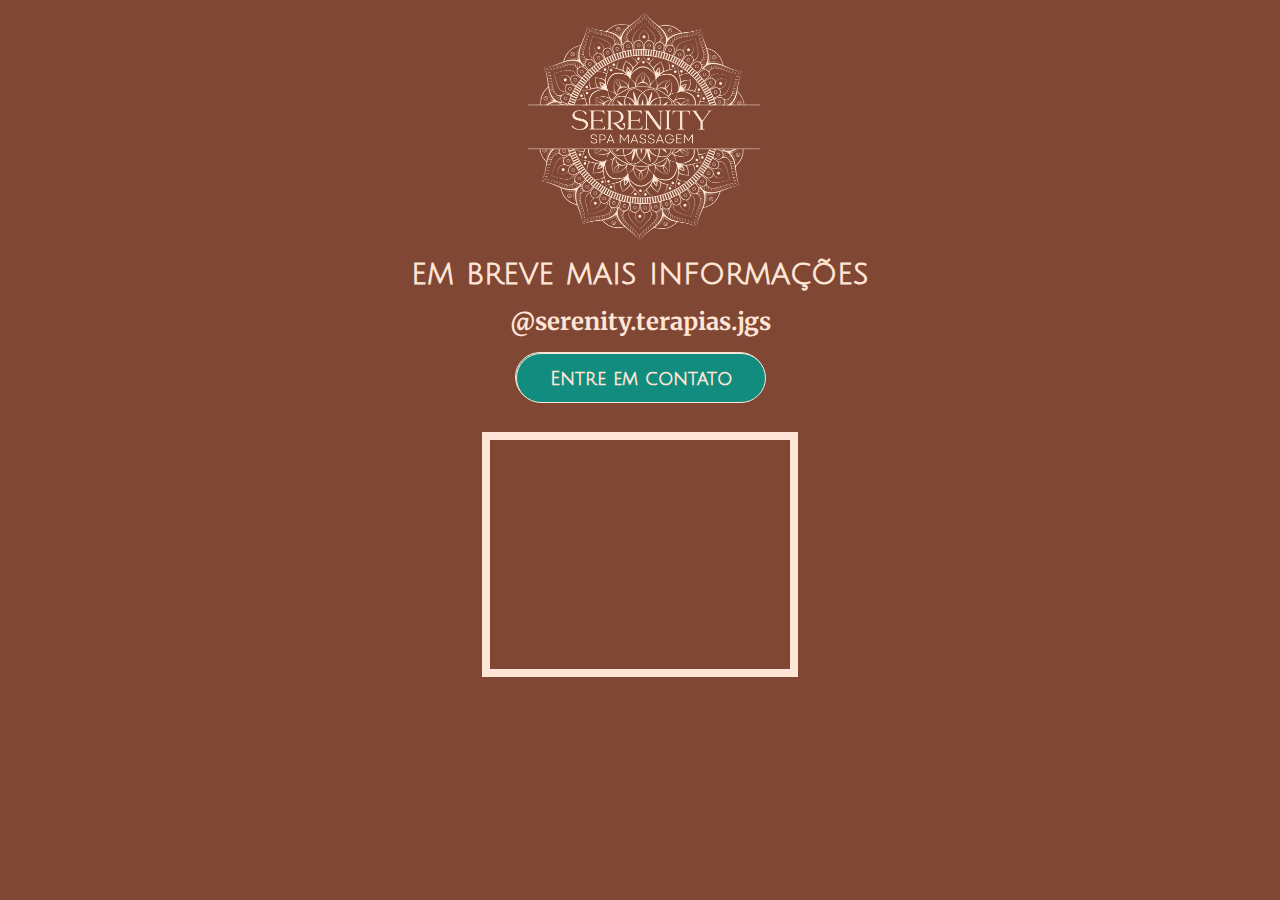
<file: index.html>
<!DOCTYPE html>
<html lang="pt-br">
<head>
    <meta charset="UTF-8">
    <meta name="viewport" content="width=device-width, initial-scale=1.0">
    <title>:: SERENITY SPA MASSAGEM ::</title>
    <link rel="stylesheet" href="css/style.css">
    <link rel="shortcut icon" href="imagens/favicon.ico" type="image/x-icon">
</head>
<body>
    <img src="imagens/SERENITY.png" alt="logotipo serenity" class="logo">
    <h1 class="text">em breve mais informações</h1>
    <a href="https://www.instagram.com/serenity.terapias.jgs/" target="_blank">
        <h2 class="insta">@serenity.terapias.jgs</h2>
    </a>
    <a rel="nofollow" class="btn-whatsapp" data-id="3781" href="https://api.whatsapp.com/send?phone=5547988856131&amp;text=Ol%C3%A1,%20voc%C3%AA%20est%C3%A1%20interessado%20em%20uma%20massagem?%20Logo%20te%20atenderemos.%20Somos%20a%20Serenity%20Spa%20Massagem" target="_blank"><h2 class="whats"><button class="whats">Entre em contato</button></h2></a>
    <div class="map-responsive"><iframe src="https://www.google.com/maps/embed?pb=!1m18!1m12!1m3!1d3571.0820076590185!2d-49.08521562377925!3d-26.485304275482918!2m3!1f0!2f0!3f0!3m2!1i1024!2i768!4f13.1!3m3!1m2!1s0x94de94fdef29b7b3%3A0xfc3561085ccc7456!2sR.%20Jo%C3%A3o%20Marcato%2C%2013%20-%20Centro%2C%20Jaragu%C3%A1%20do%20Sul%20-%20SC%2C%2089251-670!5e0!3m2!1spt-BR!2sbr!4v1701423543114!5m2!1spt-BR!2sbr" width="300" height="225" style="border:0;" allowfullscreen="" loading="lazy" referrerpolicy="no-referrer-when-downgrade"></iframe></div>
</body>
</html>
</file>
<file: css/style.css>
@import url('https://fonts.googleapis.com/css2?family=Julius+Sans+One&family=Merriweather:ital,wght@0,300;0,400;0,700;0,900;1,300;1,400;1,700;1,900&display=swap');

/* 
font-family: 'Julius Sans One', sans-serif;
font-family: 'Merriweather', serif;
 */

 :root {
    --border: 2px solid blue;
    --back: #684f49;
    --font: #ffe5d5;
 }
* {
    margin: 0;
    padding: 0;
    font-family: 'Julius Sans One', sans-serif;
    background-color: #804734;
    color: #ffe5d5;
    box-sizing: border-box;
    text-decoration: none;
}

body{
    width: 100%;
    display: flex;
    flex-direction: column;
    align-items: center;
    justify-content: flex-start;
    
}
.logo {
   width: 20%;
}

.text {
    margin-bottom: 15px;
}
.insta{
    font-family: 'Merriweather', serif;
    text-decoration: none;
    margin-bottom: 15px;
    text-align: center;
}

.whats {
    width: 250px;
    height: 50px;
    border-radius: 50px;
    border: 1px solid #ffe5d5;
    background-color: #128C7E;
    margin-bottom: 15px;
    font-size: 1.1em;
    font-weight: 600;
}

.map-responsive{
    margin-top: 15px;
    margin-left: auto;
    margin-right: auto;
    border: 8px solid #ffe5d5;
    

}
/* home */
body {
    width: 100%;
}
 #menu {
    height: 150px;
    width: 100%;
    border-bottom: 1px solid #fff;
    display: flex;
    align-items: center;
    justify-content: space-evenly;
    position: fixed;
}

#btn-w{
    margin-left: 95%;
    margin-top: 25%;
    position: fixed;
    
}
.logo-menu {
    height: 100%;
    margin-left: 20px;
}
.menu-list {
    display: flex;
    gap: 35px;
    margin-right:60px;
    list-style: none;
}
#contend {
    display: flex;
    flex-direction: column;
    padding-top: 180px;
    
    
}
.contend-1{
    width: 70vw;
    height: 51vh;
    border-radius: 15px;
    
}
.contend-3{
    width: 40vw;
    height: 24vh;
        border-radius: 15px;
    
}
.contend-4{
    width: 40vw;
    height: 24vh;
    background-position: center center;
    border-radius: 15px;
    
}
.grid-banner{
    display: flex;
    flex-direction: row;
    gap: 30px;
    width: 80%;
    margin: auto;
    margin-bottom: 40px;
}
.grid-banner-2 {
    display: flex;
    flex-direction: column;
    gap:40px;
}

.btn-whatsapp-2{
    display: block;
    margin-left: auto;
    

}
 .img-what{
    width: 50px;
    display: flex;
    margin-left: auto;
    padding-bottom: 10px;
 }
/* rodape */
 #rodape{
    display: flex;
    flex-direction: column;
    justify-content: space-around;
    margin-top: 60px;
    width: 100%;
    padding-left: 15px;
    box-shadow: rgba(255, 255, 255, 0.32) 0px 2px 4px 0px, rgba(14, 30, 37, 0.5) 0px 2px 16px 0px;
    height: 250px;
}
.iconsociais {
    display: flex;
    flex-direction: row;
    justify-content: center;
    align-items: center;
    gap: 40px;
    font-size: 50px;
    margin-top: 30px;
    width: 30%;
    margin-left: auto;
    margin-right: auto;
    margin-bottom: 25px;
    cursor: pointer;
    
}
.iconsociais i{
    top: 50%;
    left: 50%;
    display: block;
    color: #804734;
    background-color: #ffe5d5;
    width: 90px;
    height: 90px;
    text-align: center;
    display: flex;
    flex-direction: column;
    align-items: center;
    justify-content: center;
    border-radius: 50px;
}

.contat {
    text-align: center;
    font-size: 1.2em;
    padding-bottom: 35px;
}

@media (max-width:400px) {
    body{
        width: 100%;
        display: flex;
        flex-direction: column;
        align-items: center;
        
        
        
    }
    .logo {
        margin-top: 25px;
        width: 80%;
    }
    
    .text {
        margin-bottom: 15px;
        width: 80%;
        text-align: center;
    }
    .insta {
        font-family: 'Merriweather', serif;
        text-decoration: none;
        margin-bottom: 15px;
    }
    .whats {
        width: 250px;
        height: 50px;
        border-radius: 50px;
        border: 1px solid #ffe5d5;
        background-color: #128C7E;
        font-size: 1.1em;
        font-weight: 600;
    }
    .map-responsive{
        margin-top: 15px;
        margin-left: auto;
        margin-right: auto;
        border: 8px solid #ffe5d5;
    }
    /* home */
    #menu {
        width: 100%;
        height: 150px;
        border-bottom: 2px solid #fff;
        display: flex;
        justify-content: space-between;
        position: fixed;
        top: 0;
        margin: 0;
    }
    .logo-menu {
        width: 80px;
        height: 80px;
        margin: 10px;
    }
    .menu-list {
        display: flex;
        align-items: center;
        flex-direction: column;
        justify-content: space-around;
        gap: 10px;
    }
    #btn-w{
        margin-left: 85%;
        margin-top: 90%;
        position: fixed;
        
    }
    #contend {
        width: 90%;
        display: flex;
        
    }
    .grid-banner{
        display: flex;
        flex-direction: column;
        justify-content: center;
        width: 90%;
        border: var(--border);
    }
    .banner-1{
        width: 100%;
       
        margin-right: 50%;
        border: var(--border);
    }

}
</file>
